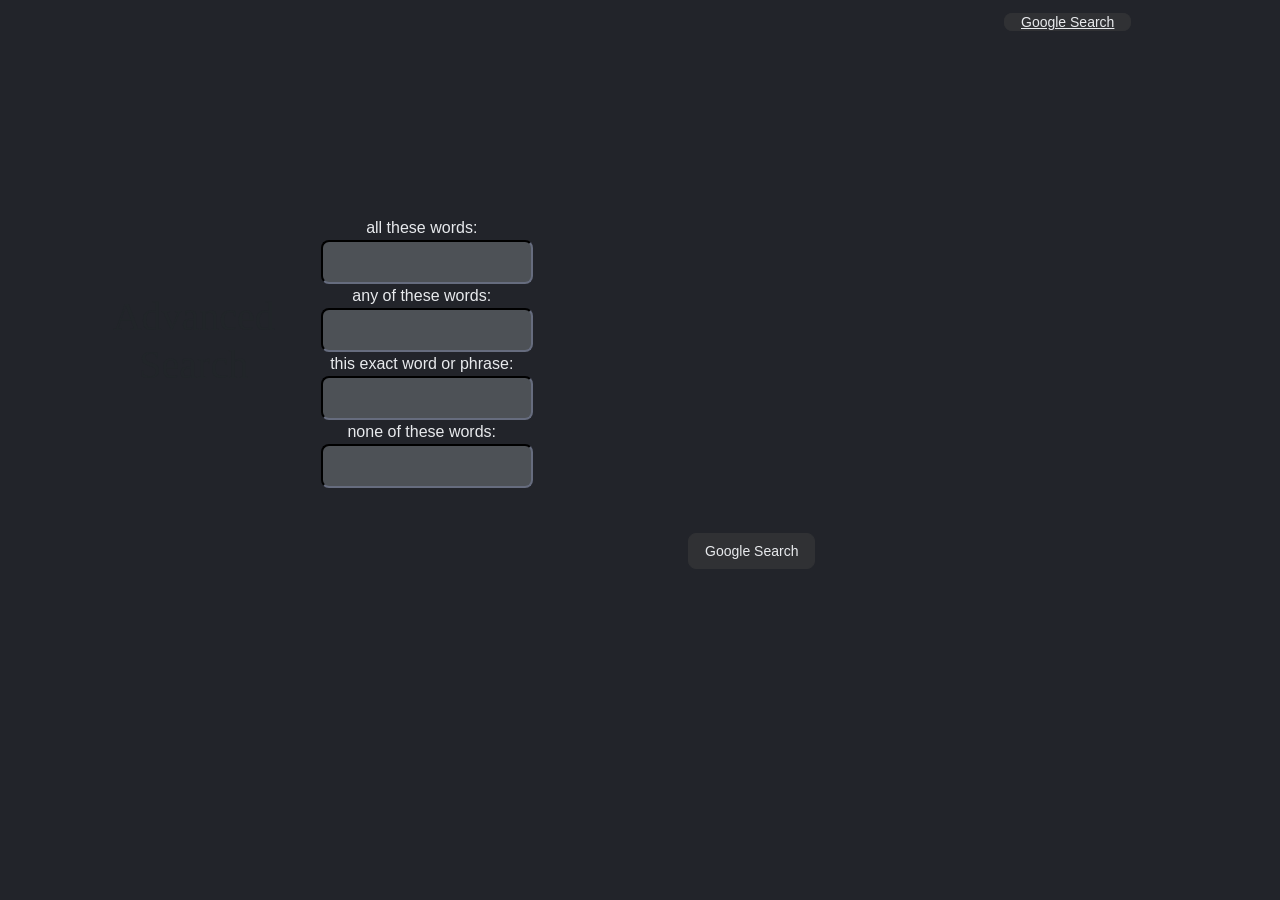
<file: advanced_search.html>
<!DOCTYPE html>
<html lang="en">
    <head>
        <link href="https://cdn.jsdelivr.net/npm/bootstrap@5.3.8/dist/css/bootstrap.min.css" rel="stylesheet" integrity="sha384-sRIl4kxILFvY47J16cr9ZwB07vP4J8+LH7qKQnuqkuIAvNWLzeN8tE5YBujZqJLB" crossorigin="anonymous">
        <link rel="stylesheet" href="static/styles.css">
        <title>Search bar</title>
    </head>
    <body>
        <form action="https://www.google.com/search">
            <div class="container text-center" margin = "0 auto" padding = "0 auto">
                <h1>Advanced Search</h1>
        <div class="container text-center">
        <div class="row">
            <div class="T8VaVa">all these words:</div>
            <div > <input  class="bar" type="text" name="as_q"></div>

            <div class="w-100 d-none d-md-block"></div>

            <div class="T8VaVa">any of these words:</div>
            <div> <input  class="bar" type="text" name="as_oq"></div>

            <div class="w-100 d-none d-md-block"></div>

            <div class="T8VaVa">this exact word or phrase:</div>
            <div> <input  class="bar" type="text" name="as_epq"></div>

            <div class="w-100 d-none d-md-block"></div>

            <div class="T8VaVa">none of these words:</div>
            <div> <input  class="bar" type="text" name="as_eq"></div>

            <div class="w-100 d-none d-md-block"></div>
            
            <div class="div-b">
                <button type="submit" class="button" id="search" name="btnK">Google Search</button>
            </div>

        </div>
</div>

        </form>
        <div class= "div-a">
        <a href="index.html" class="button">Google Search</a>
        </div>
        <script src="https://cdn.jsdelivr.net/npm/bootstrap@5.3.8/dist/js/bootstrap.bundle.min.js" integrity="sha384-FKyoEForCGlyvwx9Hj09JcYn3nv7wiPVlz7YYwJrWVcXK/BmnVDxM+D2scQbITxI" crossorigin="anonymous"></script>
    </body>
</html>
</file>
<file: static/styles.css>
.logo {
    position: relative;
    background-image: url("googlelogo_color_272x92dp.png");
    background-size: contain;
    background-repeat: no-repeat;
    width: 272px;
    height: 92px;
    margin-left: auto;
    margin-right: auto;
    padding-top: 100px;
    padding: auto;
}

body {
    background-color: #22242A;
    font-family: var(--qR8X0);
    font-optical-sizing: none;
    font-size: var(--hbmnje);
    font-weight: var(--Oycjt);
}
.search-bar {
    display: flex;
    justify-content: center;
    text-align: center;
}

.div-a{
    position: absolute; 
    top: 10px;
    left:1000px;
    text-align: -webkit-center;
    display: block;

}

.div-b {
    display: block;
    text-align: -webkit-center;
    unicode-bidi: isolate;
    padding-top: 30px;
}
.container {
  display: flex;
  justify-content: center; /* Centrado horizontal */
  align-items: center;     /* Centrado vertical */
   /* Opcional: alto total de la pantalla */
    padding-top: 110px;
}
.bar {
    flex: 0.5;
    display: flex;
    background: #4D5156;
    border-radius: 8px;
    border-color: #22242A;
    padding: 0 8px 0 0;
    color: #ffffff;       /* Color del texto escrito (verde) */
    font-weight: 3px; 
    font-family: sans-serif;
    height: 44px;
    margin: 4px 4px 4px 4px;
}
.button {
    background-color: #303134;
    border: 1px solid #303134;
    border-radius: 8px;
    color: #e8eaed;
    font-family: sans-serif;
    font-optical-sizing: none;
    font-size: 14px;
    font-weight: 5px;
    margin: 11px 4px;
    padding: 0 16px;
    height: 36px;
    min-width: 54px;
    text-align: center;
    cursor: pointer;
    user-select: none;
}

.T8VaVe
{
    color:#4285f4;font:16px/16px Arial,sans-serif;position:absolute;left:215px;bottom:0;white-space:nowrap
}

.T8VaVa
{
    color:#e8eaed;font:16px/16px Arial,sans-serif;position:relative;right:330px;white-space:nowrap
}

.lIIgHe{display:flex;position:relative;color:#9e9e9e}.Ks3U4c{opacity:0.38}.uqeVMc{padding:2px 16px;background:none;outline:none;color:#bfbfbf;caret-color:#a8c7fa;width:100%;border:none;position:relative;resize:none}.mxgg6c{height:calc(24px*var(--google-fs,1));margin:-2px}.To1wt .uqeVMc{caret-color:#f28b82}.kB02C,.uqeVMc,.Zts6ne,.pbcsjb{font-family:Arial,sans-serif;font-size:16px;font-weight:400;line-height:calc(22px*var(--google-fs,1))}.hZvGLb,.tbrtmf{color:#9e9e9e;font-family:Arial,sans-serif;font-size:calc(12px*var(--google-fs,1));font-weight:400;line-height:calc(16px*var(--google-fs,1))}.hZvGLb,.KYjrJf,.kB02C{text-wrap:nowrap;overflow:hidden;text-overflow:ellipsis}.To1wt .hZvGLb,.To1wt .kB02C,.To1wt .tbrtmf{color:#f28b82}.kB02C{position:absolute;left:16px;right:16px;top:calc(20px*var(--google-fs,1)/2 + 2px);padding:0;color:#9e9e9e;transition:transform 100ms cubic-bezier(0,0,1,1);transform-origin:center left;user-select:none}.GFlQhe .kB02C{opacity:0;transition:transform 100ms cubic-bezier(0,0,1,1),opacity 0s cubic-bezier(0,0,1,1) 100ms}.hZvGLb{opacity:0;pointer-events:none}.GFlQhe .hZvGLb{opacity:1;pointer-events:auto;transition:opacity 0s cubic-bezier(0,0,1,1) 100ms}.lt90l .hZvGLb,.lt90l .kB02C{color:#a8c7fa}.To1wt .hZvGLb,.To1wt .kB02C{color:#f28b82}.GtPoCb.GtPoCb .hZvGLb{opacity:0}
.bud1te{position:absolute;top:2px;right:1px;width:calc(48px*var(--google-fs,1));height:calc(44px*var(--google-fs,1));border:none;background:none;color:#9e9e9e;padding:0;display:none;top:3px}.bud1te::before{content:'';display:block;width:calc(48px*var(--google-fs,1));height:calc(48px*var(--google-fs,1));position:absolute;bottom:0}.bud1te:focus-visible{border-radius:0 2px 2px 0;border:2px solid #a8c7fa;bottom:0}.fLsjqb .bud1te{display:inline}.fLsjqb .uqeVMc{padding-right:calc(48px*var(--google-fs,1))}.C28eFe.C28eFe{display:inline-block;height:calc(24px*var(--google-fs,1));width:calc(24px*var(--google-fs,1));line-height:calc(24px*var(--google-fs,1))}.ViYtkd.fLsjqb .hZvGLb,.fLsjqb .kB02C{right:48px}
</file>
